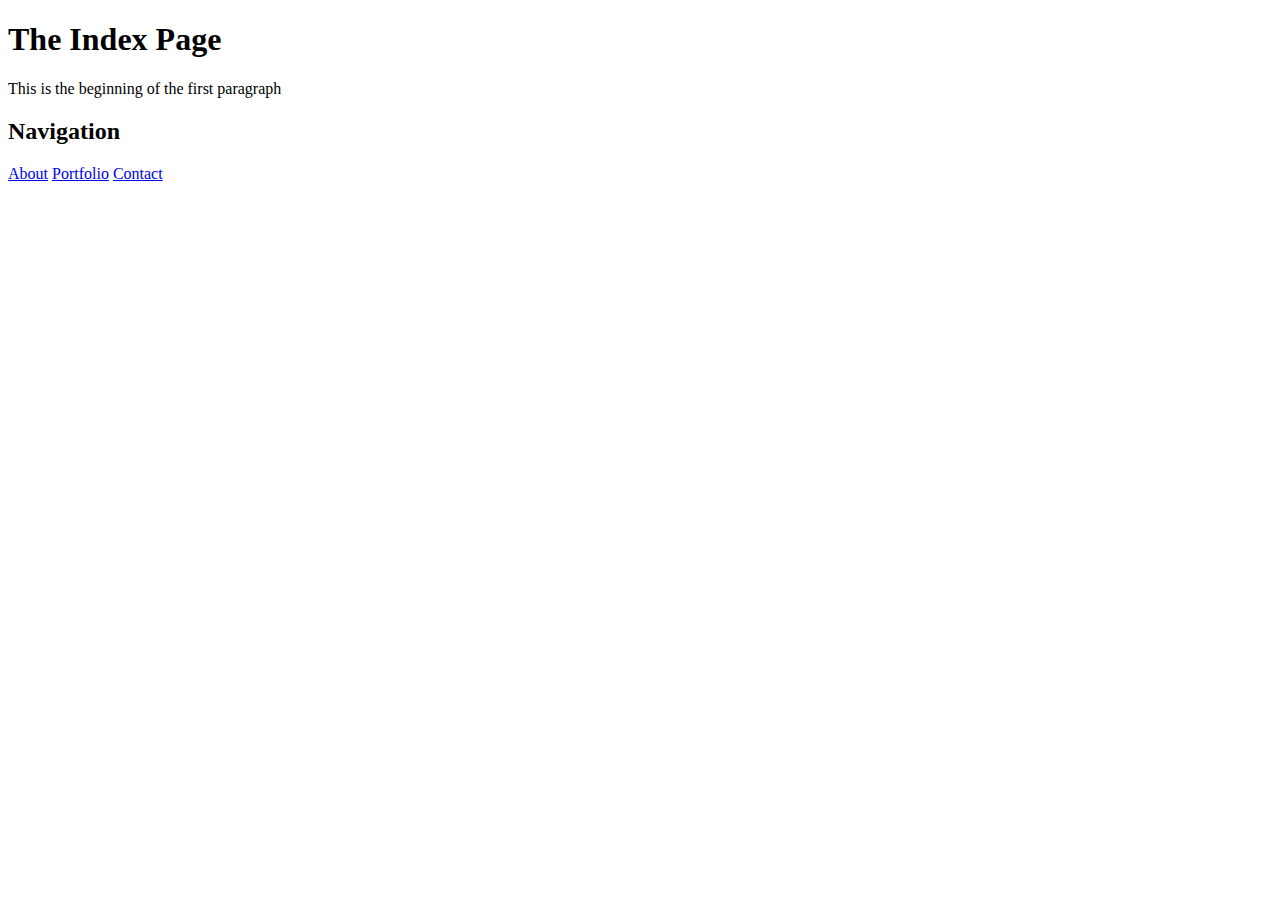
<file: index.html>
<!doctype html>
<html>




<!-- This is how a comment is formatted! -->

<head>

<!-- The title shows up on the browser tab -->
<title>Index</title>

</head>


<!-- The body is everything that the user sees  -->
<body> 
<h1> The Index Page </h1>
<p> This is the beginning of the first paragraph </p>

<h2>Navigation</h2>

<a href="http://gravesh1.github.io/starter-template/about.html" title="About">About</a>
<a href="http://gravesh1.github.io/starter-template/portfolio.html" title="Portfolio">Portfolio</a>
<a href="http://gravesh1.github.io/starter-template/contact.html" title="Contact">Contact</a>

</body>

</html>
</file>
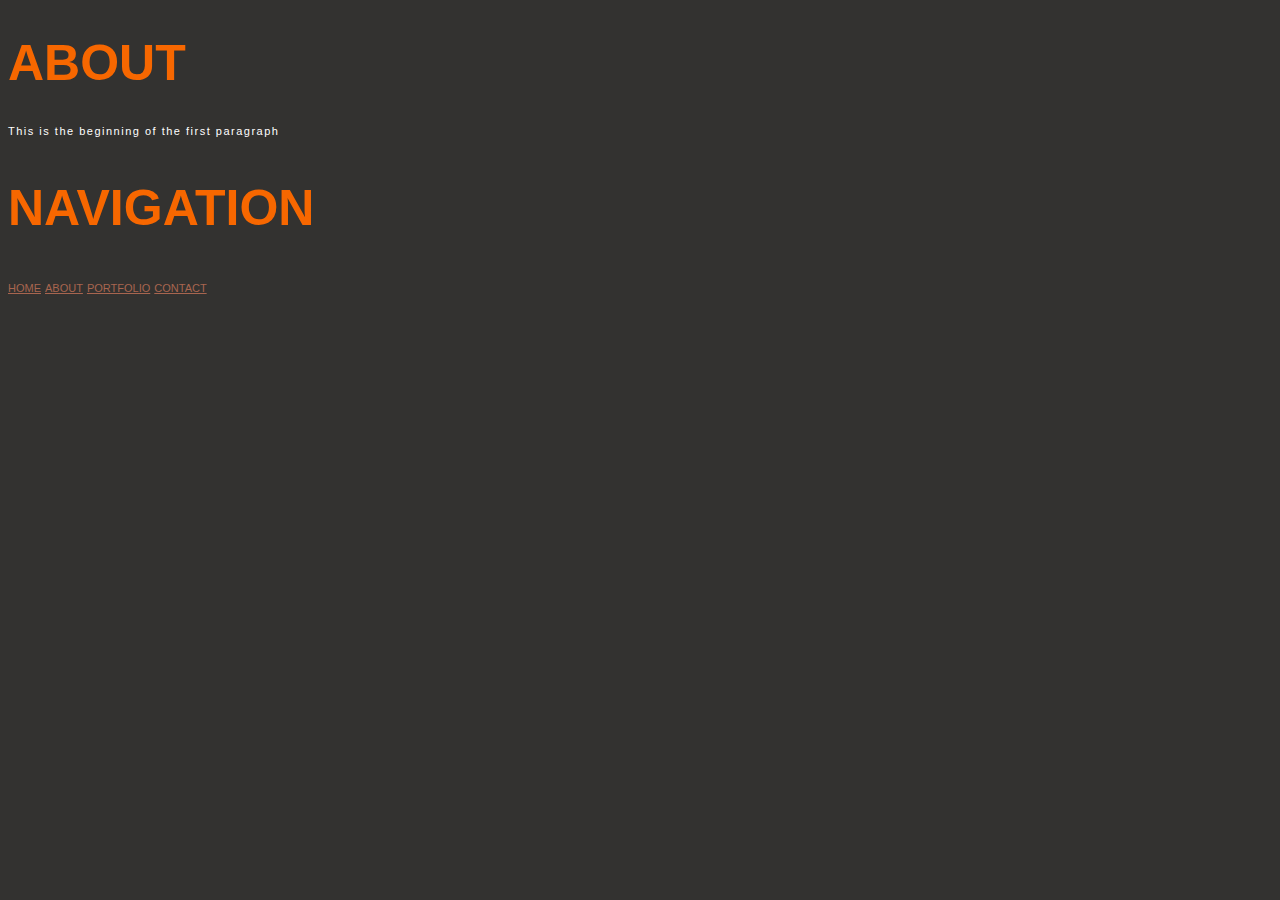
<file: about.html>
<!doctype html>
<html>




<!-- This is how a comment is formatted! -->

<head>

<!-- The title shows up on the browser tab -->
<title>About</title>
<link rel="stylesheet" href="./styles/stylesheet.css"> <!-- This links to the CSS Stylesheet you created! -->
</head>


<!-- The body is everything that the user sees  -->
<body> 
<h1>About</h1>
<p> This is the beginning of the first paragraph </p>

<h2>Navigation</h2>

<a href="http://gravesh1.github.io/starter-template/index.html" title="Home">Home</a>
<a href="http://gravesh1.github.io/starter-template/about.html" title="About">About</a>
<a href="http://gravesh1.github.io/starter-template/portfolio.html" title="Portfolio">Portfolio</a>
<a href="http://gravesh1.github.io/starter-template/contact.html" title="Contact">Contact</a>

</body>

</html>
</file>
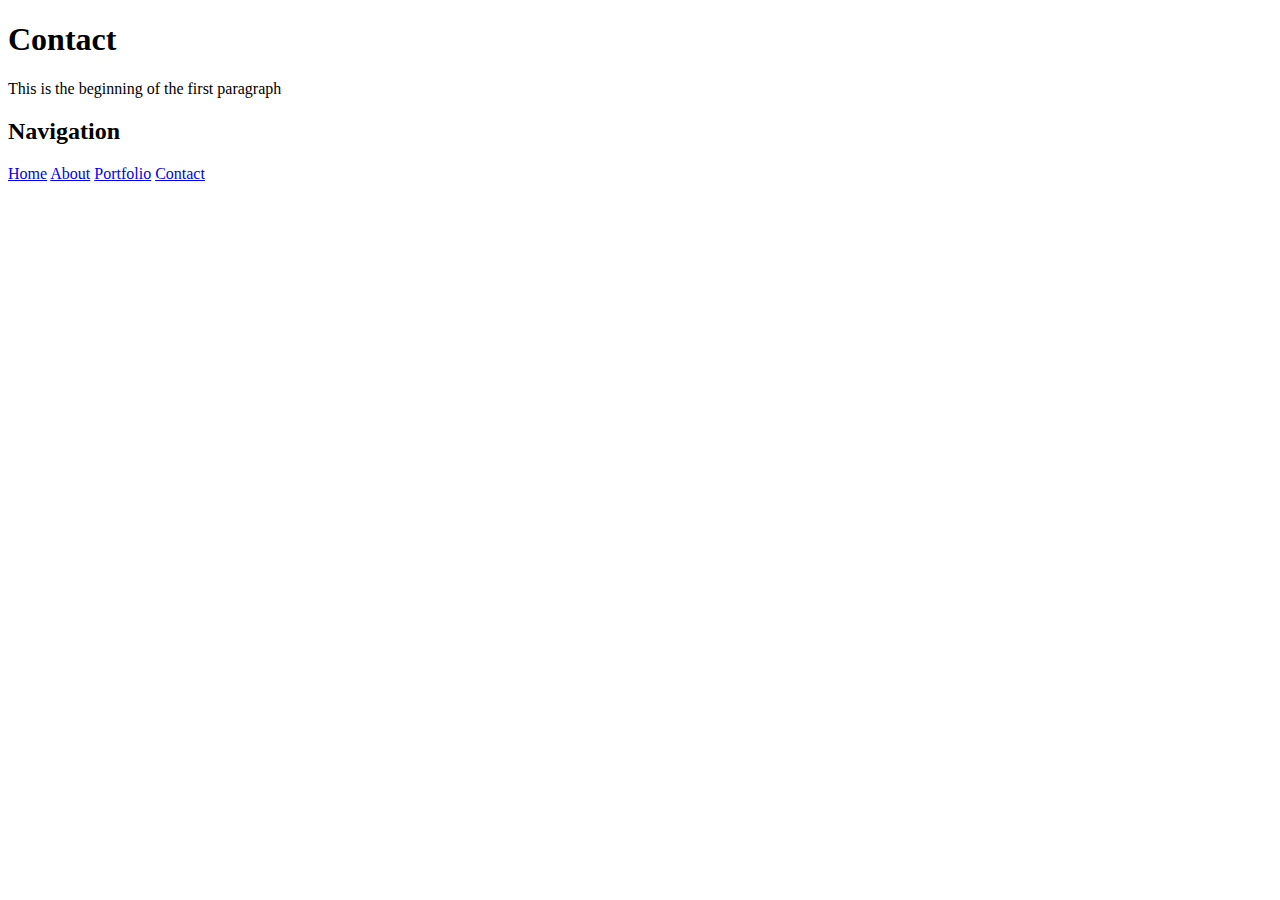
<file: contact.html>
<!doctype html>
<html>




<!-- This is how a comment is formatted! -->

<head>

<!-- The title shows up on the browser tab -->
<title>Contact</title>

</head>


<!-- The body is everything that the user sees  -->
<body> 
<h1>Contact</h1>
<p> This is the beginning of the first paragraph </p>

<h2>Navigation</h2>

<a href="http://gravesh1.github.io/starter-template/home.html" title="Home">Home</a>
<a href="http://gravesh1.github.io/starter-template/about.html" title="About">About</a>
<a href="http://gravesh1.github.io/starter-template/portfolio.html" title="Portfolio">Portfolio</a>
<a href="http://gravesh1.github.io/starter-template/contact.html" title="Contact">Contact</a>

</body>

</html>
</file>
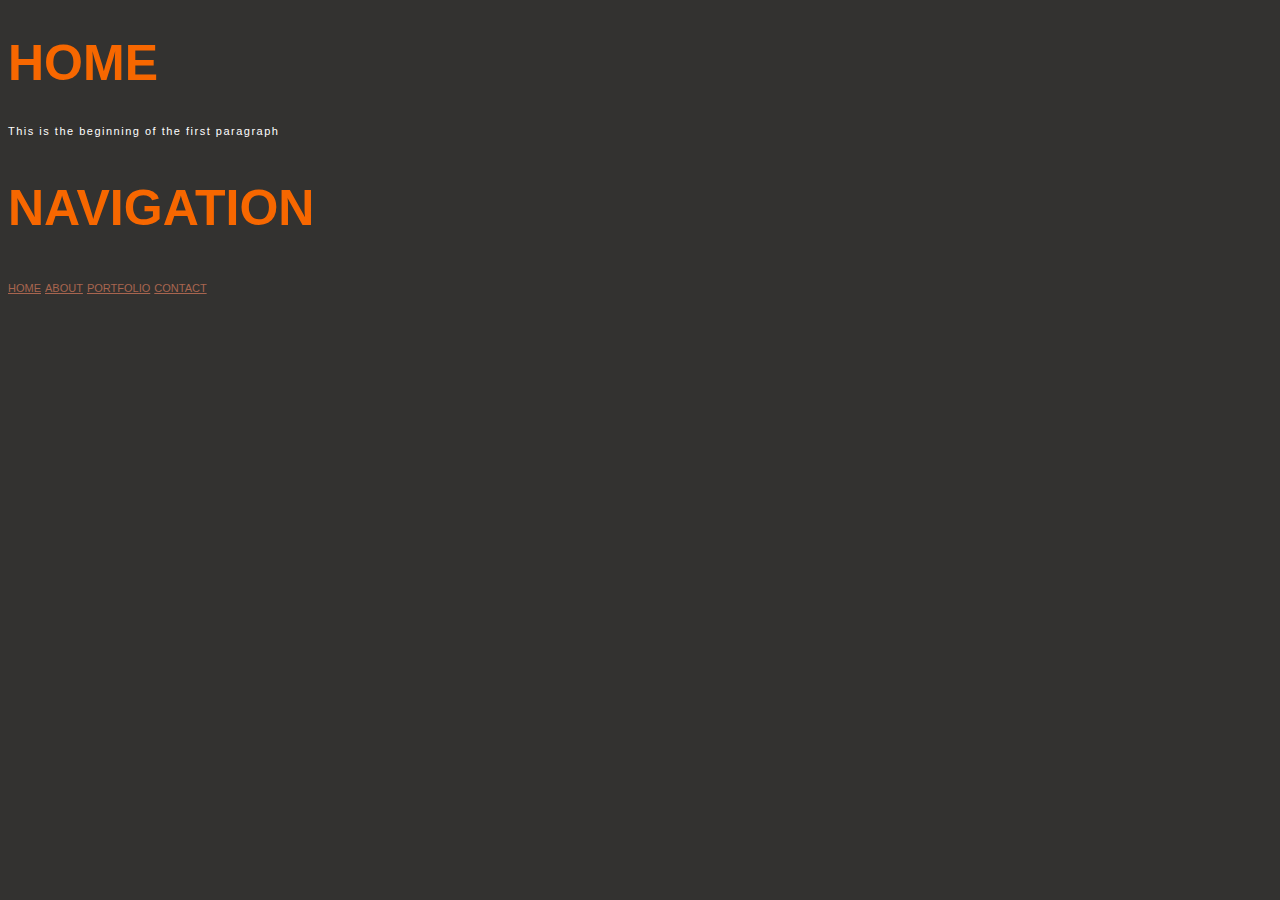
<file: home.html>
<!doctype html>
<html>




<!-- This is how a comment is formatted! -->

<head>

<!-- The title shows up on the browser tab -->
<title>Home</title>
<link rel="stylesheet" href="./styles/stylesheet.css"> <!-- This links to the CSS Stylesheet you created! -->
</head>


<!-- The body is everything that the user sees  -->
<body> 
<h1> Home </h1>
<p> This is the beginning of the first paragraph </p>

<h2>Navigation</h2>

<a href="http://gravesh1.github.io/starter-template/home.html" title="Home">Home</a>
<a href="http://gravesh1.github.io/starter-template/about.html" title="About">About</a>
<a href="http://gravesh1.github.io/starter-template/portfolio.html" title="Portfolio">Portfolio</a>
<a href="http://gravesh1.github.io/starter-template/contact.html" title="Contact">Contact</a>

</body>

</html>
</file>
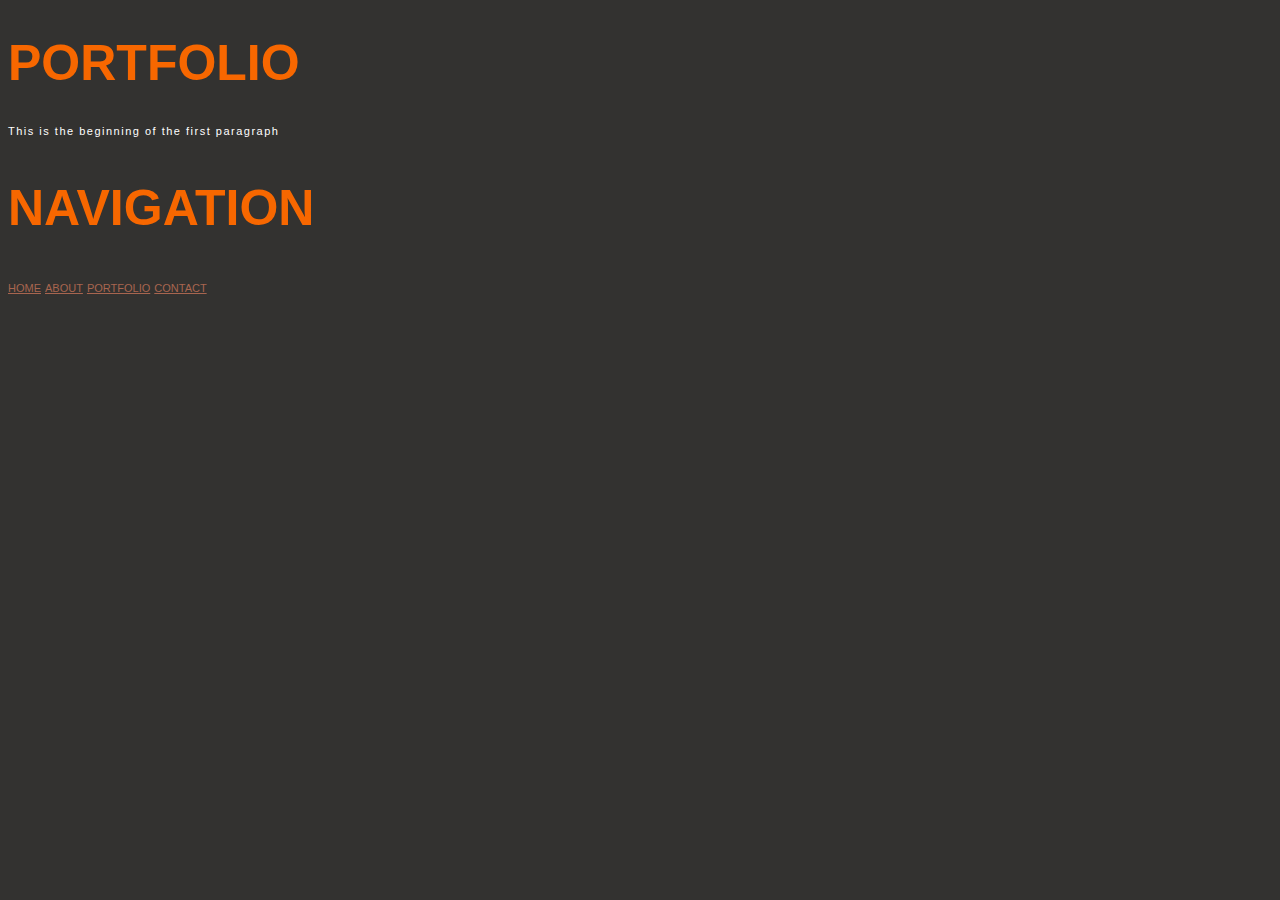
<file: portfolio.html>
<!doctype html>
<html>




<!-- This is how a comment is formatted! -->

<head>

<!-- The title shows up on the browser tab -->
<title>Portfolio</title>
<link rel="stylesheet" href="./styles/stylesheet.css"> <!-- This links to the CSS Stylesheet you created! -->
</head>


<!-- The body is everything that the user sees  -->
<body> 
<h1>Portfolio</h1>
<p> This is the beginning of the first paragraph </p>

<h2>Navigation</h2>

<a href="http://gravesh1.github.io/starter-template/index.html" title="Home">Home</a>
<a href="http://gravesh1.github.io/starter-template/about.html" title="About">About</a>
<a href="http://gravesh1.github.io/starter-template/portfolio.html" title="Portfolio">Portfolio</a>
<a href="http://gravesh1.github.io/starter-template/contact.html" title="Contact">Contact</a>

</body>

</html>
</file>
<file: styles/stylesheet.css>
body {
    
    background-color:#333230;


}

h1, h2 /*This controls all listed headings. (h1, h2, h3...etc)*/
{ 
    font-family: Duke, Mensch, Sans-Serif;
    color:#F76700;
    font-size: 50px;
    text-transform:uppercase;
 
    
}

p /*This controls all body text*/
{  /*If the first font name is not available, CSS will proceed through names until one works */  
  font-family: Gotham, Sans-Serif;
  font-size: 11px;
  color:#FFFFFF;
  letter-spacing: 1.5px; 
}

a /*This controls all links (anchors)*/
{
  font-family: Gotham, Helvetica, Sans-Serif;
  font-size: 11px;
  color: #A8654F;
  text-transform:uppercase;
    
}
</file>
